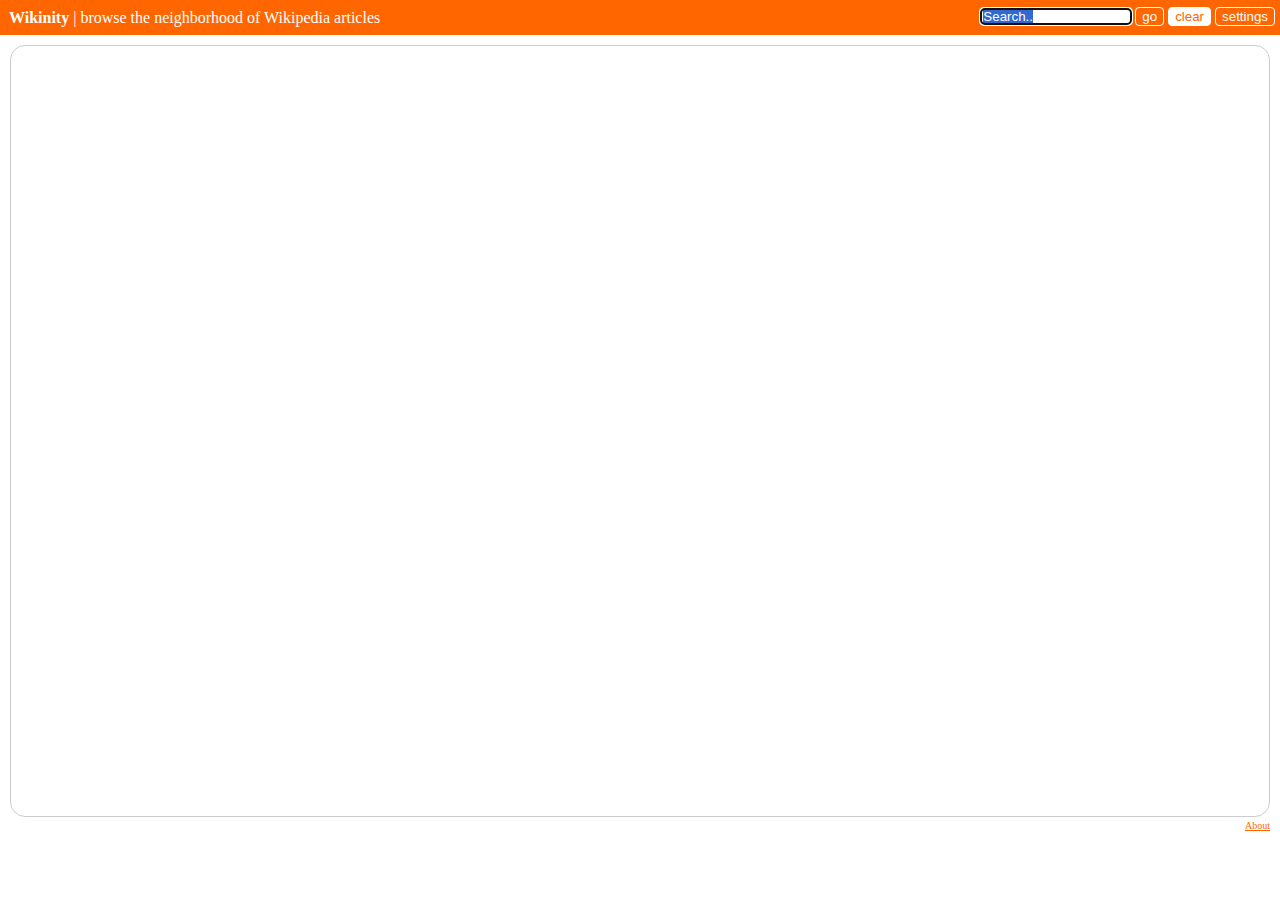
<file: index.html>
<html>
<head>
  <meta http-equiv="Content-Type" content="text/html;charset=utf-8" />
  <title>Wikinity | browse the neighborhood of Wikipedia articles</title>
  <meta name="description" content="A website to browse the neighborhood of Wikipedia articles. Hypertexts and hyperlinks are displayed as a visual graph and allow for intuitive web navigation.">
  <script src="inc/jquery-1.5.js"></script>
  <script src="inc/jquery-ui-1.8.11.custom.min.js"></script>
  <script src="inc/jquery.mousewheel-3.0.2.js"></script>
  <script src="inc/springy.js"></script>
  <script src="inc/wikinity.js"></script>
  <script src="inc/wikinity_wiki.js"></script>
  <link rel="stylesheet" href="inc/wikinity.css" type="text/css" />
  <base target="_blank" />
	<script type="text/javascript">

	  var _gaq = _gaq || [];
	  _gaq.push(['_setAccount', 'UA-22477321-4']);
	  _gaq.push(['_setDomainName', '.wikinity.cc']);
	  _gaq.push(['_trackPageview']);

	  (function() {
		var ga = document.createElement('script'); ga.type = 'text/javascript'; ga.async = true;
		ga.src = ('https:' == document.location.protocol ? 'https://ssl' : 'http://www') + '.google-analytics.com/ga.js';
		var s = document.getElementsByTagName('script')[0]; s.parentNode.insertBefore(ga, s);
	  })();

	</script>
</head>
<body>

<div id="wrapper">

  <div id="header">
    <span id="heading"><b>Wikinity</b> | browse the neighborhood of Wikipedia articles</span>
    <form id="search_form">
      <span id="search_box">
        <input type="text" id="search_term" title="Search for.." />
        <input type="submit" value="go" id="search_button" title="Search the English Wikipedia" />
        <input type="button" value="clear" id="clear_button" title="Clear search results and deadpile" />
        <input type="button" value="settings" id="settings_button" title="Open settings" />
      </span>
      <table id="settings">
        <tr title="Number of links to get for each page (fallback: 5)" ><td><label for="setting_link_limit">Links to get:</label></td><td><input type="text" id="setting_link_limit" value="" /></td></tr>
        <tr title="How many neighborhood steps to follow for each page (fallback: 1)" ><td><label for="setting_neighborhood_size">Follow depth:</label></td><td><input type="text" id="setting_neighborhood_size" value="1" /></td></tr>
        <tr title="Show images for new browsings?" ><td><label for="setting_images_enabled">Images enabled:</label></td><td><input type="checkbox" id="setting_images_enabled" value="1" checked="checked" /></td></tr>
        <tr title="Automatically clear results on new search?" ><td><label for="setting_autoclear_results">Autoclear results:</label></td><td><input type="checkbox" id="setting_autoclear_results" value="1" checked="checked" /></td></tr>
        <tr title="Hide node contents when mouse not over?" ><td><label for="setting_autohide_contents">Autohide contents:</label></td><td><input type="checkbox" id="setting_autohide_contents" value="1" /></td></tr>
        <tr title="Enable anonymous click actions logging (used for user experience analysis)?" ><td><label for="setting_clickstream_enabled">Enable clickstream:</label></td><td><input type="checkbox" id="setting_clickstream_enabled" value="1" checked="checked" /></td></tr>
      </table>
    </form>
  </div>

  <div id="content">
    <div id="main">
      <div id="deadpile">
        <div id="deadpile_scroll">
          <div id="deadpile_space">
            <div id="deadpile_content">
            </div>
          </div>
        </div>
      </div>
      <div id="canvasbox">
        <canvas id="canvas" width="500" height="500"></canvas>
      </div>
      <div id="graph_area"></div>
      <div id="results"><a title="Close results box" id="results_close">x</a><div id="results_content"></div></div>
    </div>
  </div>
  <div id="footer">
    <div id="footer-content">
      <a title="About Wikinity">About</a>

      <iframe src="http://www.facebook.com/plugins/like.php?href=http%3A%2F%2Fwww.facebook.com%2Fpages%2FWikinity%2F208467052516298&amp;layout=standard&amp;show_faces=true&amp;width=450&amp;action=like&amp;font=verdana&amp;colorscheme=light&amp;height=80" scrolling="no" frameborder="0" style="border:none; overflow:hidden; width:450px; height:80px;" allowTransparency="true"></iframe>

    </div>
  </div>
  <div id="shadow"></div>

  <div id="about">
     <a id="closeabout" title="Close">close</a>
     <h1>Wikinity |</h1>
     <p>An experimental visual tool for browsing Wikipedia.</p>
     <p>
       Code: <a href="https://github.com/wikinity/wikinity">GitHub</a><br />
       People: <a href="http://www.facebook.com/pages/Wikinity/208467052516298">Facebook</a><br />
       Licence: <a href="http://www.gnu.org/licenses/agpl.html">AGPLv3</a>
     </p>

     <p>
       Version 0.3.2, April 12th.
     </p>
     <p>
       &copy; 2011 Erki Suurjaak, André Karpištšenko.
     </p>
  </div>

  <iframe id="usage" src="log.php?activity=pageview" scrolling="no" frameborder="0" style="display: none;"></iframe>

</div>

</body>
</html>
</file>
<file: inc/wikinity.css>
/**
 * Wikinity, a visual graph browser for Wikipedia.
 * Copyright (C) 2011, Erki Suurjaak, Andre Karpistsenko.
 * Wikinity has been published under the GNU Affero General Public License v3.
 * See <http://www.gnu.org/licenses/agpl.html>.
 */
* { 
  margin: 0; 
}
body {
  padding: 0;
  margin: 0;
  border: 0;
  outline: 0;
  font-family: Verdana;
}
#wrapper {
  position: relative;
  height: 100%;
  width: 100%;
}
#header {
  background: #F60;
  color: #FFF;
  padding: 5px 5px 5px 5px;
  height: 25px;
}
#content {
  position: absolute;
  top: 35px;
  width: 100%;
  bottom: 115px;
}
#main {
  position: relative;
  margin: 10px 10px 10px 10px;
  padding: 10px 10px 10px 0px;
  border-radius: 15px;
  -moz-border-radius: 15px 15px 15px 15px;
  border: 1px solid #CCC;
  height: 100%;
}
#results {
  padding: 15px;
  background: white;
  position: absolute;
  left: 150px;
  top: 100px;
  z-index: 3;
  font-size: 12px;
  border-radius: 4px;
  -moz-border-radius: 4px 4px 4px 4px;
  border: 1px solid #CCC;
  display: none;
}
#results_close {
  text-decoration: none;
  font-weight: bold;
  font-size: 10px;
  cursor: pointer;
  position: relative;
  top: -6px;
  color: #F00;
  left: 2px;
  float: right;
}
#search_box {
  float: right;
}
#search_term {
  width: 150px;
}
#settings {
  background: #F60;
  display: none;
  padding: 5px;
  font-size: 10px;
  color: #FFF;
  border-radius: 4px;
  -moz-border-radius: 0px 0px 0px 4px;
  position: absolute;
  top: 25px;
  right: -5px;
  z-index: 2;
}
#search_form {
  position: relative;
  top: 2px;
  right: 0px;
}
#settings input {
  width: 25px;
  text-align: right;
  font-size: 10px;
}
#heading {
  float: left;
  padding: 4px;
}
input {
  border-radius: 4px;
  -moz-border-radius: 4px 4px 4px 4px;
}
input[type=text] {
  padding: 0px 2px 0px 2px;
  border: none;
  background: white;
}
input[type=button], input[type=submit] {
  border: 1px solid white;
  cursor: pointer;
}
#search_button, #settings_button {
  color: #FFF;
  background: #F60;
}
#clear_button {
  color: #F60;
  background: #FFF;
}
#graph_area > div {
  position: absolute;
  padding: 2px;
  border-radius: 4px;
  -moz-border-radius: 4px 4px 4px 4px;
  border: 1px solid #CCC;
  background: #F6F6F6;
  display: none;
  width: 200px;
  overflow: hidden;

  z-index: auto;
  opacity: 0.8;
  -moz-opacity: 0.8;
  filter: alpha(opacity=80);
}
#graph_area > div.searched_node {
  background: #FFD0B1;
}
#graph_area > div.searched_node {
  background: #FFF0D1;
}
#graph_area > ul > a {
  text-decoration: none;
  cursor: pointer;
}
#graph_area > div:hover {
  z-index: 1;

  opacity: 1;
  -moz-opacity: 1.0;
  filter:alpha(opacity=100);
}
#graph_area h1, h2 {
  text-align: center;
  margin: 0px 30px 0px 30px;
}
#graph_area h1 {
  font-size: 15px;
}
#graph_area h2 {
  font-size: 12px;
  font-weight: normal;
}
#graph_area div.text {
  font-size: 8px;
  display: inline;
}
#graph_area img {
  float: right;
}
#graph_area a.close, a.wiki, a.toggle {
  background: transparent;
  text-decoration: none;
  font-weight: bold;
  font-size: 10px;
  cursor: pointer;
  position: relative;
  top: -6px;
}
#graph_area a.close {
  color: #F00;
  left: 2px;
  float: right;
}
#graph_area a.wiki {
  color: #00F;
  left: -1px;
  float: left;
}
#graph_area a.toggle {
  color: #00F;
  left: 2px;
  top: -4px;
  font-size: 12px;
  float: right;
}
#shadow {
  background: gray;
  font-size: 10px;
  width: 100%;
  height: 100%;

  position: absolute;
  top: 0px;
  left: 0px;
  
  z-index: 100;
  opacity: 0.5;
  -moz-opacity: 0.5;
  filter: alpha(opacity=50);
  display: none;
}
#about {
  background: white;
  font-size: 10px;
  margin: auto;
  padding: 20px;
  border-radius: 15px;
  -moz-border-radius: 15px 15px 15px 15px;
  border: 2px solid #F60;
  z-index: 101;
  display: none;
  position: absolute;
}
#about p {
  margin-top: 1em;
}
#about a {
  color: #F00;
}
#closeabout {
  text-decoration: underline;
  font-weight: bold;
  font-size: 10px;
  cursor: pointer;
  position: relative;
  float: right;
  top: -6px;
  right: 2px;
  color: #F00;
}
#footer {
  position: absolute;
  bottom: 0px;
  height: 80px;
  width: 100%;
}
#footer-content {
  padding: 0px 10px 0px 10px;
  height: 100%;
  font-size: 10px;
  position: relative;
  top: 0px;
}
#footer-content a {
  cursor: pointer;
  text-decoration: underline;
  float: right;
  color: #F60;
}
#canvasbox {
  position: absolute;
  left: 100px;
  top: 0px;
}
#canvasbox > div {
}


#deadpile {
  width: 100px;
  height: 100%;
  position: relative;
  left: 1px;
  top: 0px;
  color: white;
}
#deadpile_scroll {
  overflow: hidden;
  height: 100%;
}
#deadpile_space {
  height: 10000px;
  overflow: hidden;
}
#deadpile_content {
  display: inline;
  position: relative;
}
#deadpile_content:hover {
  z-index: 2;
}
#deadpile_content > div {
  background: #CCC;
  margin: 1px 0px 1px 0px;
  padding: 4px;
  border-radius: 0px 4px 4px 0px;
  -moz-border-radius: 0px 4px 4px 0px;
  font-size: 10px;
  cursor: pointer;
  white-space: nowrap;
  position: relative;
}
#deadpile_content > div:hover {
  background: #808080;
}
#deadpile_content > div a {
  background: white;
  cursor: pointer;
  color: red;
  font-size: 10px;
  font-weight: bold;
  padding: 0px 3px 2px 4px;
  margin: -1px 3px 0px -1px;
  float: left;
}
</file>
